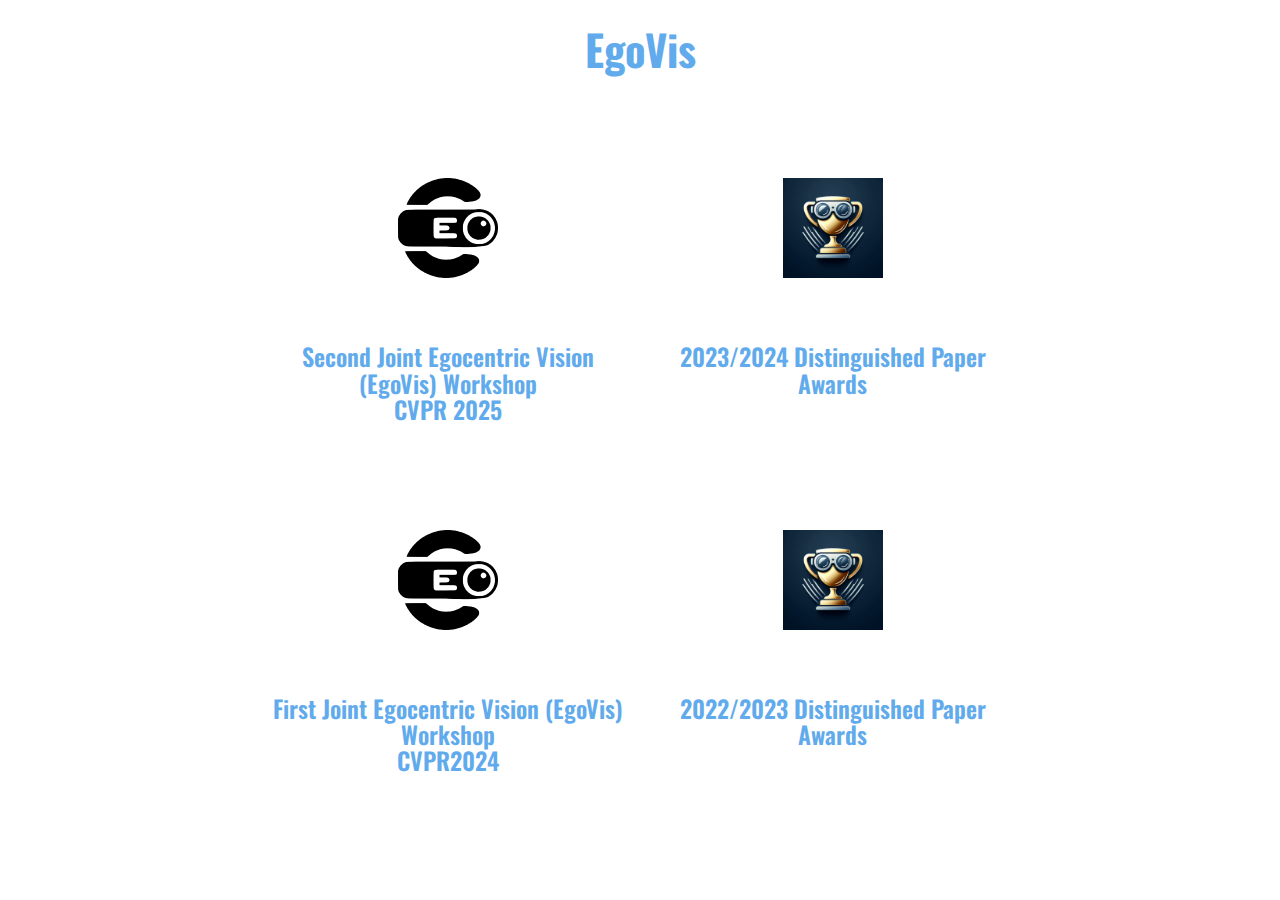
<file: index.html>
<!DOCTYPE html>
<html lang="en">

<head>
  <meta http-equiv="Content-Type" content="text/html;charset=UTF-8" />
  <meta charset="utf-8" />
  <meta name="viewport" content="width=device-width, initial-scale=1" />
  <meta name="description"
    content="EgoVis" />
  <meta name="keywords" content="video dataset, machine perception, machine-learning, research, egocentric videos, ego4d, epic-kitchens" />

  <title>EgoVis</title>
  <link rel="preconnect" href="https://use.fontawesome.com" />
  <link rel="preconnect" href="https://maxcdn.bootstrapcdn.com" />
  <link rel="preconnect" href="https://ajax.googleapis.com" />
  <link rel="preconnect" href="https://fonts.googleapis.com" />
  <link rel="preconnect" href="https://fonts.gstatic.com" />
  <link rel="preconnect" href="https://assets.ego4d-data.org" />

  <link rel="stylesheet" href="../assets/css/style.css" />

  <link rel="icon" href="../assets/images/egovis-logo.ico" />

  <!-- Latest font-awesome css for icons -->
  <link rel="stylesheet" href="https://use.fontawesome.com/releases/v5.15.4/css/all.css"
    integrity="sha384-DyZ88mC6Up2uqS4h/KRgHuoeGwBcD4Ng9SiP4dIRy0EXTlnuz47vAwmeGwVChigm" crossorigin="anonymous" />

  <!-- BS3 compiled and minified CSS -->
  <link rel="stylesheet" href="https://maxcdn.bootstrapcdn.com/bootstrap/3.4.1/css/bootstrap.min.css" />

  <!-- jQuery library -->
  <script src="https://ajax.googleapis.com/ajax/libs/jquery/3.5.1/jquery.min.js"></script>
  <!-- Latest compiled JavaScript for BS3 -->
  <script src="https://maxcdn.bootstrapcdn.com/bootstrap/3.4.1/js/bootstrap.min.js"></script>

  <script src="../assets/scripts/form-submission.js"></script>

  <script type="text/javascript">
    function openTabbedContent(element) {
      var whereTo = $(element).attr("goto"),
        tabs = $("#benchmarks li"),
        links = tabs.find("a[href='#" + whereTo + "']");

      links[0].click();
    }
    // Hide the address bar
    // https://24ways.org/2011/raising-the-bar-on-mobile/
    // https://github.com/scottjehl/Hide-Address-Bar
    /*
     * Normalized hide address bar for iOS & Android
     * (c) Scott Jehl, scottjehl.com
     * MIT License
     */
    (function (win) {
      var doc = win.document;

      // If there's a hash, or addEventListener is undefined, stop here
      if (
        !win.navigator.standalone &&
        !location.hash &&
        win.addEventListener
      ) {
        //scroll to 1
        win.scrollTo(0, 1);
        var scrollTop = 1,
          getScrollTop = function () {
            return (
              win.pageYOffset ||
              (doc.compatMode === "CSS1Compat" &&
                doc.documentElement.scrollTop) ||
              doc.body.scrollTop ||
              0
            );
          },
          //reset to 0 on bodyready, if needed
          bodycheck = setInterval(function () {
            if (doc.body) {
              clearInterval(bodycheck);
              scrollTop = getScrollTop();
              win.scrollTo(0, scrollTop === 1 ? 0 : 1);
            }
          }, 15);

        win.addEventListener(
          "load",
          function () {
            setTimeout(function () {
              //at load, if user hasn't scrolled more than 20 or so...
              if (getScrollTop() < 20) {
                //reset to hide addr bar at onload
                win.scrollTo(0, scrollTop === 1 ? 0 : 1);
              }
            }, 0);
          },
          false
        );
      }
    })(this);
  </script>
</head>

<body>

  <section id="intro">
    <div class="container">
      <div >
        <div id="tab-header" class="align-center">
          <h3 class="title no-margin title1">EgoVis</h3>
        </div>
      </div>
    </div>
  </section>


  <section id="overview">
    <div class="container">
      
      <p>
<section>
  <div class="container">
    <div class="row card-row">
       <div class="col-xs-12 col-sm-4 col-lg-6 card-block"> 
        <a href="https://egovis.github.io/cvpr25/" class="block"
          rel="noopener noreferrer">
          <div class="card-content">
            <div class="card-image">
              <img src="../assets/images/egovis-logo.png" alt="EgoVis" />
            </div>
            <div class="card-info">
              <h3 class="card-title">Second Joint Egocentric Vision (EgoVis) Workshop<br/>CVPR 2025</h3>
            </div>
          </div>
        </a>
       </div> 
       <div class="col-xs-12 col-sm-4 col-lg-6 card-block">
        <a href="https://egovis.github.io/awards/2023_2024" class="block"
          rel="noopener noreferrer">
          <div class="card-content">
            <div class="card-image">
              <img src="../assets/images/awards.jpg" alt="2023/2024 Distinguished Paper Awards" />
            </div>
            <div class="card-info">
              <h3 class="card-title">2023/2024 Distinguished Paper Awards</h3>
            </div>
          </div>
        </a>
      </div>
    </div>
    </div>
</section>
<section>
  <div class="container">
    <div class="row card-row">
      <div class="col-xs-12 col-sm-4 col-lg-6 card-block">
        <a href="https://egovis.github.io/cvpr24/" class="block" 
          rel="noopener noreferrer">
          <div class="card-content">
            <div class="card-image">
              <img src="../assets/images/egovis-logo.png" alt="EgoVis" />
            </div>
            <div class="card-info">
              <h3 class="card-title">First Joint Egocentric Vision (EgoVis) Workshop<br/>CVPR2024</h3>
            </div>
          </div>
        </a>
      </div>
      <div class="col-xs-12 col-sm-4 col-lg-6 card-block">
        <a href="https://egovis.github.io/awards/2022_2023" class="block" 
          rel="noopener noreferrer">
          <div class="card-content">
            <div class="card-image">
              <img src="../assets/images/awards.jpg" alt="2022/2023 Distinguished Paper Awards" />
            </div>
            <div class="card-info">
              <h3 class="card-title">2022/2023 Distinguished Paper Awards</h3>
            </div>
          </div>
        </a>
      </div>
    </div>
  </div>
</section>

</body>
<script>

  // Add code snippet for abstract toggle (https://www.w3schools.com/howto/howto_js_collapsible.asp)
  var coll = document.getElementsByClassName("collapsible");
  var i;

  for (i = 0; i < coll.length; i++) {
    coll[i].addEventListener("click", function () {
      console.log(i);
      this.classList.toggle("active");
      var content = this.nextElementSibling;
      if (content.style.display === "block") {
        content.style.display = "none";
      } else {
        content.style.display = "block";
      }
    });
  }

  // Setup nav-item on click to toggle the hamburger
  const navbar = document.getElementById("nav-bar");
  const hamburger_button = navbar.querySelector("button.navbar-toggler");
  const navlist = navbar.querySelectorAll("a.nav-link").forEach((el) => {
    el.addEventListener("click", () => {
      if (hamburger_button.ariaExpanded === "true") {
        hamburger_button.click();
      }
    });
  });
  const parallax = document.getElementById("parallax-image");
  const tooltip = document.getElementById("parallax-tooltip");
  const video = document.getElementById("parallax-video");
  const [enable, disable] = map_hover(tooltip, video, parallax);

  // Intersection observer to transition header and disable onmousemove and disable tooltip
  let intersection_options = {
    root: null, // viewport
    rootMargin: "0px", // No margin
    threshold: [0.4, 0.2],
  };

  let previousThreshold = -1;
  let observer = new IntersectionObserver((entries, observer) => {
    entries.forEach((_entry) => {
      if (!_entry.isIntersecting) {
        // If it is not intersecting, disable it.
        disable();
        previousThreshold = -1;
        return;
      }

      // If intersecting, then it is either scrolling down or scrolling up.
      if (previousThreshold === -1) {
        previousThreshold = _entry.intersectionRatio;
        return;
      }

      if (_entry.intersectionRatio > previousThreshold) {
        // Going up
        enable();
      } else {
        // Going down
        disable();
      }
      previousThreshold = -1;
    });
  }, intersection_options);
  observer.observe(parallax);

  // Setup map hover
  enable();
</script>

</html>
</file>
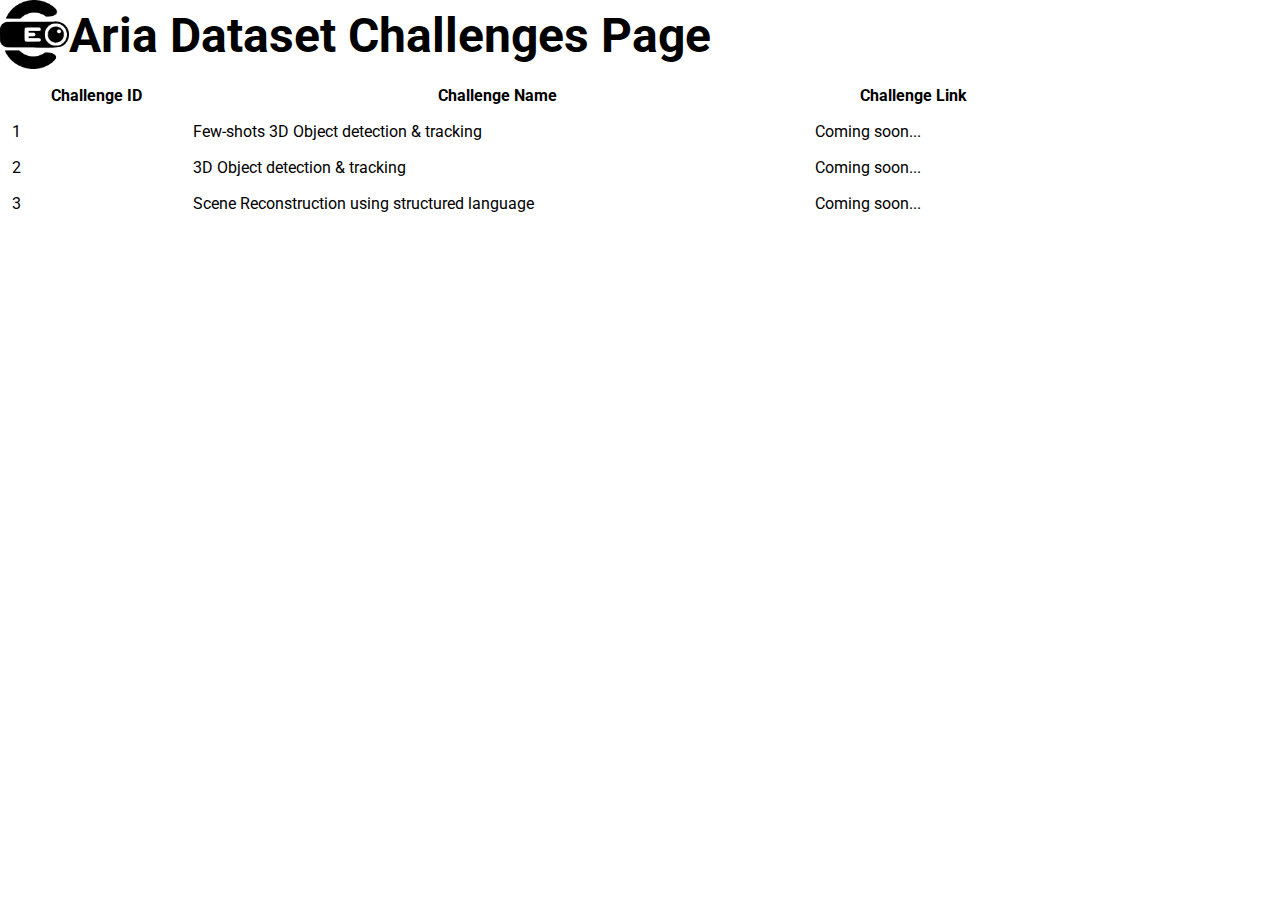
<file: assets/challenge_pages/challenges_aria.html>
<!DOCTYPE html>
<html lang="en">
<head>
    <meta charset="UTF-8">
    <meta name="viewport" content="width=device-width, initial-scale=1.0">
    <title>Aria Dataset Challenges Page</title>
    <link rel="stylesheet" href="../css/style.css">
</head>
<body>

    <header>
        <img src="../images/egovis-logo.png" alt="Logo" id="logo">
        <h5 class="title3">Aria Dataset Challenges Page</h5>
    </header>

    <table class="dates-table">
        <thead>
            <tr>
                <th>Challenge ID</th>
                <th>Challenge Name</th>
                <th>Challenge Link</th>
            </tr>
        </thead>
        <tbody>
            <tr>
                <td>1</td>
                <td>Few-shots 3D Object detection & tracking</td>
                <td>Coming soon...</td>
            </tr>
            <tr>
                <td>2</td>
                <td>3D Object detection & tracking</td>
                <td>Coming soon...</td>
            </tr>
            <tr>
                <td>3</td>
                <td>Scene Reconstruction using structured language</td>
                <td>Coming soon...</td>
            </tr>
        </tbody>
    </table>
</body>
</html>
</file>
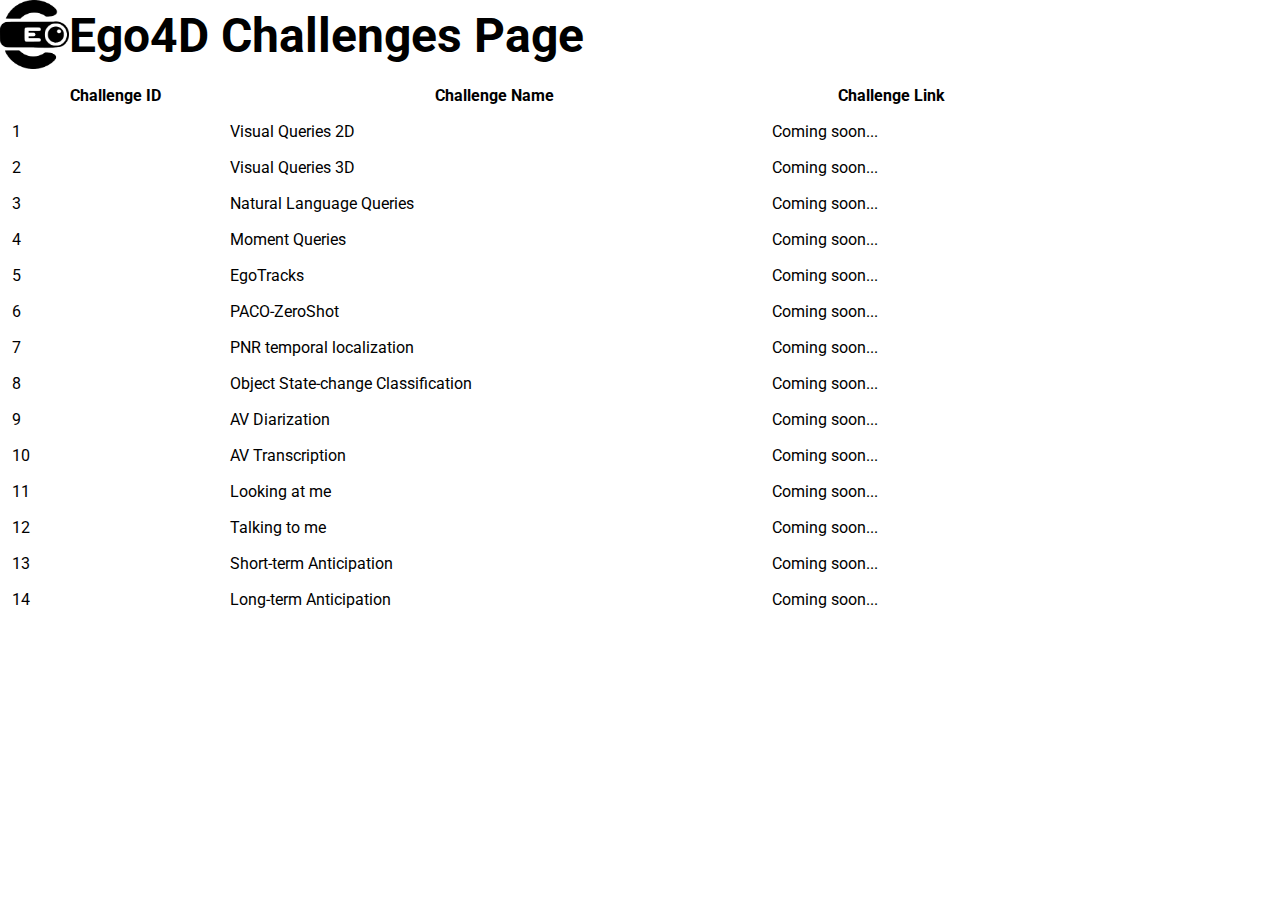
<file: assets/challenge_pages/challenges_ego4d.html>
<!DOCTYPE html>
<html lang="en">
<head>
    <meta charset="UTF-8">
    <meta name="viewport" content="width=device-width, initial-scale=1.0">
    <title>Ego4D Challenges Page</title>
    <link rel="stylesheet" href="../css/style.css">
</head>
<body>

    <header>
        <img src="../images/egovis-logo.png" alt="Logo" id="logo">
        <h5 class="title3">Ego4D Challenges Page</h5>
    </header>

    <table class="dates-table">
        <thead>
            <tr>
                <th>Challenge ID</th>
                <th>Challenge Name</th>
                <th>Challenge Link</th>
            </tr>
        </thead>
        <tbody>
            <tr>
                <td>1</td>
                <td>Visual Queries 2D</td>
                <td>Coming soon...</td>
            </tr>
            <tr>
                <td>2</td>
                <td>Visual Queries 3D</td>
                <td>Coming soon...</td>
            </tr>
            <tr>
                <td>3</td>
                <td>Natural Language Queries</td>
                <td>Coming soon...</td>
            </tr>
            <tr>
                <td>4</td>
                <td>Moment Queries</td>
                <td>Coming soon...</td>
            </tr>
            <tr>
                <td>5</td>
                <td>EgoTracks</td>
                <td>Coming soon...</td>
            </tr>
            <tr>
                <td>6</td>
                <td>PACO-ZeroShot</td>
                <td>Coming soon...</td>
            </tr>
            <tr>
                <td>7</td>
                <td>PNR temporal localization</td>
                <td>Coming soon...</td>
            </tr>
            <tr>
                <td>8</td>
                <td>Object State-change Classification</td>
                <td>Coming soon...</td>
            </tr>
            <tr>
                <td>9</td>
                <td>AV Diarization</td>
                <td>Coming soon...</td>
            </tr>
            <tr>
                <td>10</td>
                <td>AV Transcription</td>
                <td>Coming soon...</td>
            </tr>
            <tr>
                <td>11</td>
                <td>Looking at me</td>
                <td>Coming soon...</td>
            </tr>
            <tr>
                <td>12</td>
                <td>Talking to me</td>
                <td>Coming soon...</td>
            </tr>
            <tr>
                <td>13</td>
                <td>Short-term Anticipation</td>
                <td>Coming soon...</td>
            </tr>
            <tr>
                <td>14</td>
                <td>Long-term Anticipation</td>
                <td>Coming soon...</td>
            </tr>
        </tbody>
    </table>
</body>
</html>
</file>
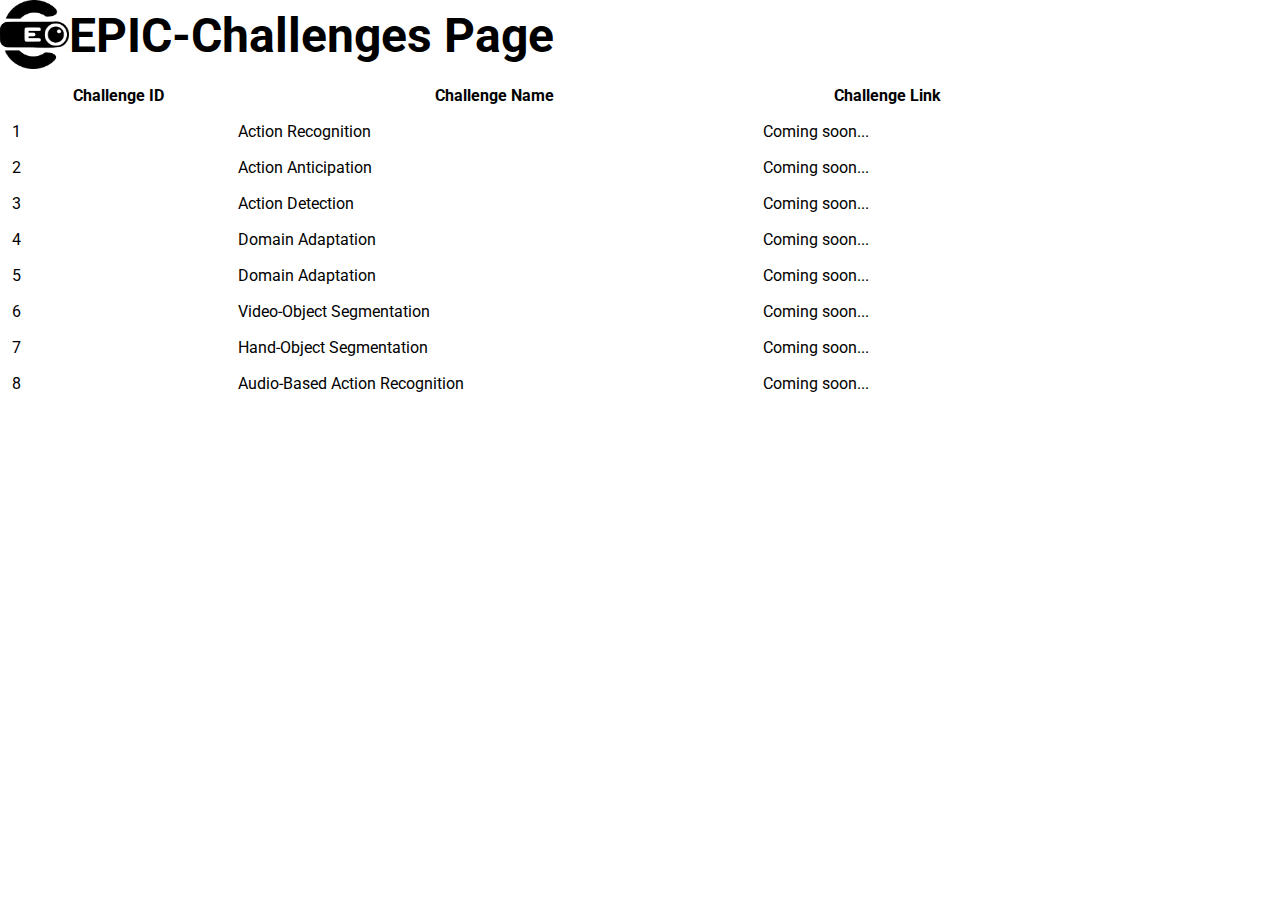
<file: assets/challenge_pages/challenges_epic.html>
<!DOCTYPE html>
<html lang="en">
<head>
    <meta charset="UTF-8">
    <meta name="viewport" content="width=device-width, initial-scale=1.0">
    <title>EPIC-Challenges Page</title>
    <link rel="stylesheet" href="../css/style.css">
</head>
<body>

    <header>
        <img src="../images/egovis-logo.png" alt="Logo" id="logo">
        <h5 class="title3">EPIC-Challenges Page</h5>
    </header>

    <table class="dates-table">
        <thead>
            <tr>
                <th>Challenge ID</th>
                <th>Challenge Name</th>
                <th>Challenge Link</th>
            </tr>
        </thead>
        <tbody>
            <tr>
                <td>1</td>
                <td>Action Recognition</td>
                <td>Coming soon...</td>
            </tr>
            <tr>
                <td>2</td>
                <td>Action Anticipation</td>
                <td>Coming soon...</td>
            </tr>
            <tr>
                <td>3</td>
                <td>Action Detection</td>
                <td>Coming soon...</td>
            </tr>
            <tr>
                <td>4</td>
                <td>Domain Adaptation</td>
                <td>Coming soon...</td>
            </tr>
            <tr>
                <td>5</td>
                <td>Domain Adaptation</td>
                <td>Coming soon...</td>
            </tr>
            <tr>
                <td>6</td>
                <td>Video-Object Segmentation</td>
                <td>Coming soon...</td>
            </tr>
            <tr>
                <td>7</td>
                <td>Hand-Object Segmentation</td>
                <td>Coming soon...</td>
            </tr>
            <tr>
                <td>8</td>
                <td>Audio-Based Action Recognition</td>
                <td>Coming soon...</td>
            </tr>
        </tbody>
    </table>
</body>
</html>
</file>
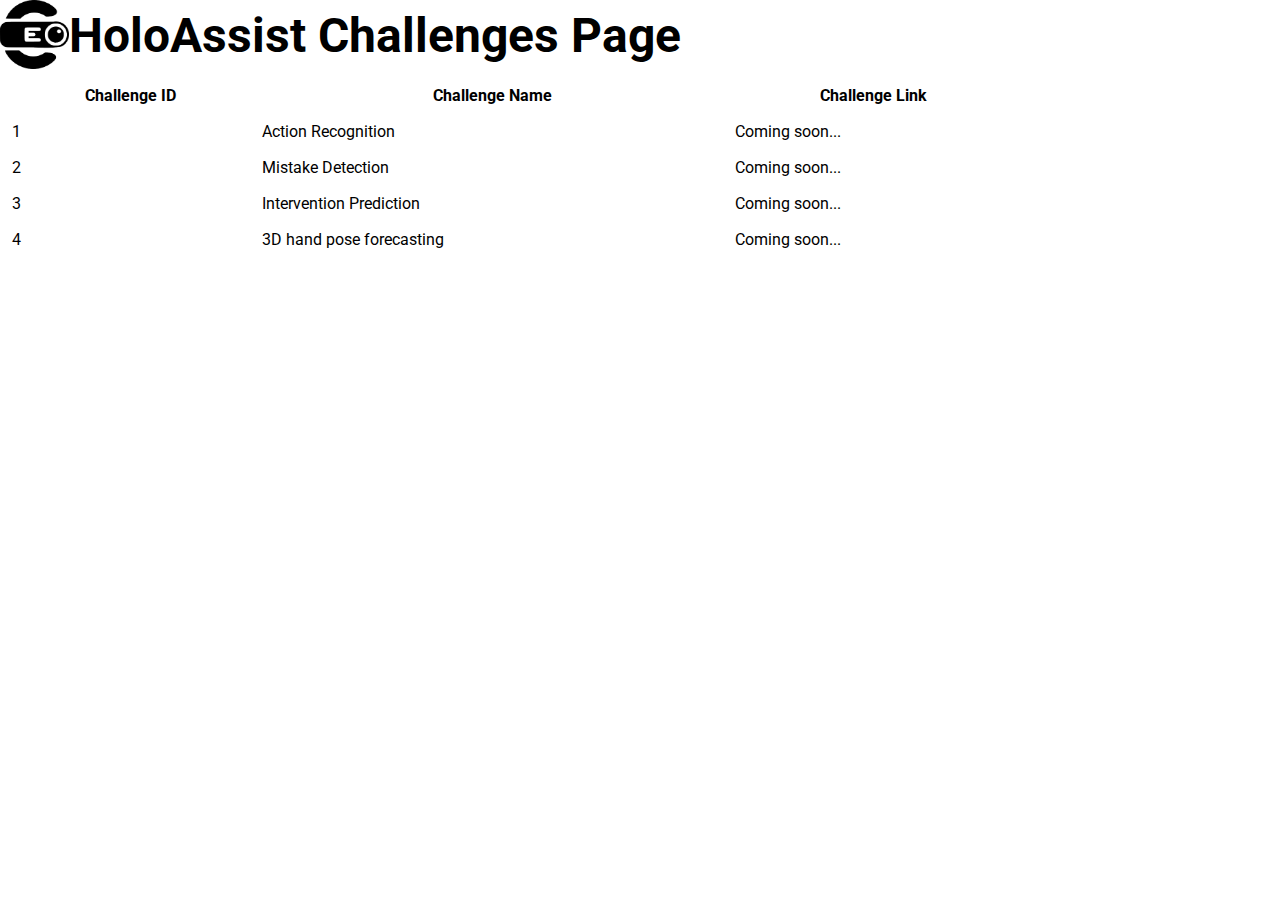
<file: assets/challenge_pages/challenges_holoassist.html>
<!DOCTYPE html>
<html lang="en">
<head>
    <meta charset="UTF-8">
    <meta name="viewport" content="width=device-width, initial-scale=1.0">
    <title>HoloAssist Challenges Page</title>
    <link rel="stylesheet" href="../css/style.css">
</head>
<body>

    <header>
        <img src="../images/egovis-logo.png" alt="Logo" id="logo">
        <h5 class="title3">HoloAssist Challenges Page</h5>
    </header>

    <table class="dates-table">
        <thead>
            <tr>
                <th>Challenge ID</th>
                <th>Challenge Name</th>
                <th>Challenge Link</th>
            </tr>
        </thead>
        <tbody>
            <tr>
                <td>1</td>
                <td>Action Recognition</td>
                <td>Coming soon...</td>
            </tr>
            <tr>
                <td>2</td>
                <td>Mistake Detection</td>
                <td>Coming soon...</td>
            </tr>
            <tr>
                <td>3</td>
                <td>Intervention Prediction</td>
                <td>Coming soon...</td>
            </tr>
            <tr>
                <td>4</td>
                <td>3D hand pose forecasting</td>
                <td>Coming soon...</td>
            </tr>
        </tbody>
    </table>
</body>
</html>
</file>
<file: assets/css/style.css>
@import url("https://fonts.googleapis.com/css2?family=Oswald&family=Roboto&display=swap");

* {
  margin: 0;
  padding: 0;
  border: none;
}

html {
  scroll-behavior: smooth;
}

body {
  font-family: Roboto, Arial, "sans-serif" !important;
  font-weight: 400;
  line-height: 1.5;
  position: relative;
}

section {
  max-width: 1200px;
  margin: auto!important;
}

h1,
h2,
h3,
h4 {
  font-family: Oswald, "Times New Roman", "sans-serif" !important;
}

section {
  padding-top: 25px;
  background-color: white;
  background-clip: border-box;
}

header {
  height: auto;
  position: relative;
  background: #fff;
  word-wrap: normal;
  position: sticky;
  top: 0;
  left: 0;
  right: 0;
  z-index: 10;
}

.navbar {
  margin: auto;
}

.show-1025x512 {
  display: none !important;
}

.hidden-1025x512 {
  display: block !important;
}

.voffset-16 {
  margin-top: 16px;
}

.voffset-32 {
  margin-top: 32px;
}

.gone {
  display: none;
}

.h-100 {
  height: 100%;
}

#nav-bar {
  display: flex;
  align-items: center;
  padding: 12px 52px 11px 43px;
  transition: all 0.3s;
  background: #ffffff;
  margin-bottom: 0;
  margin: auto;
}

#nav-bar>.container-fluid {
  align-items: center;
  padding: 0 !important;
}

#logo {
  margin: 0 12px;
  height: 4.3rem;
}

.navbar-toggler {
  display: none;
  outline: none;
  width: 31px;
  height: 20px;
  cursor: pointer;
  transition: all 0.2s;
  position: relative;
  align-self: center;
  background-color: #fff;
}

.hamburger span {
  position: absolute;
  right: 0;
  width: 30px;
  height: 2px;
  border-right: 5px;
  background-color: #61abec;
}

.hamburger span:nth-child(1) {
  top: 0;
  transition: all 0.2s;
}

.hamburger span:nth-child(2),
.hamburger span:nth-child(3) {
  top: 8px;
  transition: all 0.15s;
}

.hamburger span:nth-child(4) {
  top: 16px;
  transition: all 0.2s;
}

#nav-links {
  display: flex;
  width: 100%;
  justify-content: center;
  align-items: center;
  z-index: 1;
}

a {
  text-decoration: none !important;
}

a.block {
  display: block;
  width: 100%;
}

.nav-link {
  position: relative;
  line-height: 1;
  margin: 0 !important;
  padding: 10px 20px !important;
}

.nav-link :hover {
  border-bottom: 3px solid grey;
  padding-bottom: 10px;
  transition: all 0.3s;
}

#nav-menu {
  flex-grow: 1;
  justify-content: space-between;
  align-items: center;
  z-index: 1;
}

.nav-dropdown {
  left: 0;
  padding: 0;
  position: absolute;
  right: 0;
  top: 0;
  transition: all 0.45s ease;
  z-index: 1030;
  background: #282828;
}

/* #social-links {
  line-height: 0;
} */

.icon-wrap {
  display: inline-flex;
  justify-content: center;
  align-items: center;
  width: min(29px, max(18px, 4vw));
  height: min(29px, max(18px, 4vw));
  font-size: min(29px, max(18px, 4vw));
  margin-left: 8px;
}

nav .fab {
  margin-top: 10px;
  margin-right: 20px;
}

ul {
  font-size: 1.5rem;
  height: auto !important;
  margin: 0 !important;
}

#nav-menu-list {
  flex: 1;
  flex-wrap: wrap;
  font-weight: bold;
}

#nav-menu-list {
  list-style: none;
}

.button-link {
  padding: 12px 15px;
  border-radius: 4px;
}

a.button-link {
  text-align: center;
  min-width: 170px;
  text-decoration: none;
}

a.btn-translucent {
  background-color: #61abec;
  color: white !important;
}

.themed-button {
  color: #fff;
  background-color: #61abec;
}

.button-outline {
  background: none;
  border-color: #61abec;
  border: 1px solid #61abec;
}

#header-image {
  display: flex;
  height: 550px;
  width: 100%;
  padding-top: 8rem;
  padding-bottom: 8rem;
  background: url("/assets/images/tourism.jpg") 50% 50% / cover no-repeat border-box;
  overflow: hidden;
  color: white;
}

#header-image .container {
  margin: auto;
}

#header-text {
  margin-bottom: 35px;
}

.large-text {
  font-size: 5rem;
  line-height: 1.14;
}

.row {
  display: flex;
  flex-wrap: wrap;
}

.justify-center {
  justify-content: center;
}

.align-center {
  text-align: center;
}

.large-button {
  width: 220px;
  height: 70px;
  padding: 25px 10px !important;
  border-radius: 4px;
}

#carousel {
  position: relative;
  padding-top: 5rem;
  padding-bottom: 5rem;
  background-color: white;
}

.item {
  position: relative;
  display: none;
  float: left;
  width: 100%;
  margin-right: -100%;
}

.carousel-inner {
  margin-bottom: 70px;
  overflow: hidden;
  height: min(900px, max(512px, 70vh));
}

#carousel-bg {
  content: "";
  position: absolute;
  top: 0;
  right: 0;
  max-width: 49%;
  width: 100%;
  height: 100%;
  background-color: #ececec;
  z-index: 0;
}

.item.active,
.item-next,
.item-prev {
  display: block !important;
}

#carousel-controls {
  display: flex;
}

#carousel-controls span {
  border-radius: 50%;
  border: 2px solid #7070a0;
  background-color: transparent;
  transition: all 0.3s;
  font-size: 18px;
  opacity: 1;
}

#left-control {
  left: calc(75% - 64px);
  right: auto;
}

#right-control {
  left: auto;
  right: calc(25% - 64px);
}

#left-control,
#right-control {
  color: #61abec;
  bottom: 35px;
  top: auto;
  width: 44px;
  height: 44px;
  display: flex;
  justify-content: center;
  align-items: center;
}

.slide {
  display: flex;
  justify-content: center;
  align-items: flex-start;
  flex-direction: row;
  flex-wrap: wrap;
}

.title,
.small-title {
  color: #61abec;
}

.title {
  margin-bottom: 33px;
  font-style: normal;
  font-weight: 700;
  font-family: "Oswald", sans-serif;
  font-size: 4.25rem;
  line-height: 1.05882353;
}

.title1 {
  font-size: 4.25rem;
}

.title2 {
  font-size: 3.5rem;
}

.title3 {
  font-size: 3rem;
}



.sub-title {
  margin-top: 33px;
}

.small-title {
  font-size: 1.8rem;
  font-weight: bold;
  line-height: 1.15;
}

.slide-content {
  text-align: left;
  padding-top: 50px;
}

.slide-image-wrap {
  margin-left: 11%;
  padding-top: 70px;
}

.slide-image {
  width: 100%;
  max-height: 900px;
  object-fit: cover;
}

.slide-text {
  font-size: min(1.8rem, max(1em, 3vmin));
}

.card-row {
  display: flex;
  flex-wrap: wrap;
}

.card-block {
  display: flex;
  flex-wrap: wrap;
  margin-bottom: 30px;
  justify-content: center;
  transition: transform 0.5s;
}

.card-block:hover {
  transform: scale(0.95);
}

.card-content {
  position: relative;
  width: 100%;
  /* padding: 20px 44px 25px; */
  background-color: #ffffff;
  transition: all 0.3s ease;
}

.card-content:before {
  content: "";
  position: absolute;
  top: 0;
  left: 0;
  right: 0;
  bottom: 0;
  opacity: 0.1;
  z-index: 1;
}

/* .card-block .card-content::before {
  background-color: #040a05;
} */

.card-image {
  display: flex;
  height: 190px;
  justify-content: center;
  position: relative;
  z-index: 5;
  margin-bottom: 10px;
}

.card-info {
  text-align: center;
}

.card-title {
  color: #61abec;
  margin-bottom: 7px;
  font-weight: 600;
  position: relative;
  z-index: 5;
}

.empty-block,
.hidden {
  display: none;
}

.no-margin {
  margin: 0;
}

.tab-card-content {
  display: block;
  width: 100%;
}

.card-image img {
  max-width: 200px;
  max-height: 100px;
  align-self: center;
}

.tab-image {
  justify-content: center;
  position: relative;
}

.tab-image img {
  width: 45%;
}

.tab-text {
  margin-bottom: 0;
  color: #4c4c4c;
}

.tab-wrap {
  margin-bottom: 60px;
  display: flex;
}

#tab-header {
  /* margin-bottom: 65px; */
  width: 100%;
}

/* https://css-tricks.com/css-fix-for-100vh-in-mobile-webkit/ */
#parallax-image {
  height: 100vh;
  max-height: 100vh;
  width: 100%;
  overflow: hidden;
  position: relative;
  background-color: transparent;
}

/* https://css-tricks.com/books/fundamental-css-tactics/infinite-scrolling-background-image/ */
#parallax-image.paused::before {
  content: "";
  height: 100vh;
  max-height: 100vh;
  width: calc(100vh * 5.859375);
  background: url("../images/map.jpg") 50% 50% / contain repeat-x border-box;
  display: block;
  position: fixed;
  top: 0;
  left: 0;
  z-index: -1;
  animation: slide 20s linear infinite;
  -webkit-animation: slide 20s linear infinite;
  -moz-animation: slide 20s linear infinite;
  -o-animation: slide 20s linear infinite;
  backface-visibility: hidden;
  animation-play-state: paused;
  -webkit-animation-play-state: paused;
  -moz-animation-play-state: paused;
  -o-animation-play-state: paused;
}

#parallax-image::before {
  content: "";
  height: 100vh;
  max-height: 100vh;
  width: calc(100vh * 5.859375);
  background: url("../images/map.jpg") 50% 50% / contain repeat-x border-box;
  display: block;
  position: fixed;
  top: 0;
  left: 0;
  z-index: -1;
  animation: slide 20s linear infinite;
  -webkit-animation: slide 20s linear infinite;
  -moz-animation: slide 20s linear infinite;
  -o-animation: slide 20s linear infinite;
  backface-visibility: hidden;
}

@keyframes slide {
  0% {
    transform: translate3d(0, 0, 0);
  }

  100% {
    transform: translate3d(calc(100vh * -1.953125), 0, 0);
  }
}

#parallax-tooltip {
  position: fixed;
  bottom: -9999px;
  left: 9999px;
  height: 360px;
  width: 480px;
  margin: 0.5em;
  background-color: #fff;
  z-index: 100;
  -webkit-box-shadow: 0px 10px 8px -4px #777;
  -moz-box-shadow: 0px 10px 8px -4px #777;
  box-shadow: 0px 10px 8px -2px #777;
  transition: width 0.25s, height 0.25s;
  -webkit-transition: width 0.25s, height 0.25s;
  -moz-transition: width 0.25s, height 0.25s;
}

#parallax-video {
  max-height: 100%;
  max-width: 100%;
  padding: 0.5em;
  object-fit: contain;
  opacity: 0;
}

#parallax-video.fade-in {
  opacity: 1;
  transition: opacity 0.25s 0.5s;
  -webkit-transition: opacity 0.25s 0.5s;
  -moz-transition: opacity 0.25s 0.5s;
}

#parallax-image>.container-fluid {
  position: absolute;
  left: 0;
  right: 0;
  top: 65vh;
  bottom: 0;
  font-size: min(2em, max(0.75em, 2vmin));
  background: linear-gradient(0deg,
      rgba(255, 255, 255, 0.95) 75%,
      rgba(255, 255, 255, 0) 100%) border-box;
}

#parallax-image img {
  height: 8vh;
}

.parallax-description {
  height: 100%;
  display: flex;
  flex-flow: column nowrap;
  justify-content: space-evenly;
  align-items: flex-start;
}

.parallax-description>* {
  flex: 0 1 auto;
}

.parallax-description>p {
  margin-bottom: 8px;
}

.parallax-description>.row {
  flex: 0 0 auto;
}

#parallax-image .btn-primary {
  background-color: #61abec;
  color: white;
}

#parallax-image .btn {
  font-size: min(1.5em, max(0.75em, 2vmin));
  padding: 0.75em 0.75em;
  margin: 0.5em -4px 0 16px;
}

@media screen and (min-width: 1025px) {
  header {
    display: flex!important;
  }
}

@media screen and (min-width: 1025px) and (min-height: 512px) {

  #parallax-image::before {
    display: none !important;
  }

  #parallax-image.paused::before {
    display: none !important;
  }

  .show-1025x512 {
    display: block !important;
  }

  .hidden-1025x512 {
    display: none !important;
  }
}

#parallax-title {
  margin-bottom: 35px;
}

.nav-tabs {
  margin-bottom: 105px !important;
  display: flex;
  justify-content: center;
  align-items: flex-start;
  text-align: center;
}

.nav-tabs>li.active>a {
  border: none !important;
}

.nav-tabs>li a:hover {
  background-color: transparent !important;
  border: none !important;
}

.nav-tabs .nav-link.active {
  font-weight: 700;
  border: none;
  background-color: transparent;
  border-bottom: 11px solid #61abec;
}

.nav-tab-image {
  height: 160px;
  max-width: 150px;
  width: 100%;
  text-align: center;
}

.container {
  width: 100% !important;
}

#tabbed-content {
  margin: 0 10%;
}

.image-block {
  margin-bottom: -144px;
  padding-top: 121px;
  position: relative;
}

.image {
  position: relative;
  width: 100%;
  z-index: 1;
}

#article .image:before {
  display: block;
  content: "";
  width: 100%;
  padding-top: 575px;
  background-color: #ececec;
}

#article .image img {
  position: absolute;
  top: 0;
  left: 50%;
  z-index: 1;
  height: 100%;
  transform: translatex(-50%);
}

.title-block {
  background-color: white;
  align-items: center;
  flex: 0 0 83%;
  margin-left: 8%;
  position: relative;
}

.article-title-block {
  background-color: white;
  align-items: center;
  flex: 0 0 83%;
  margin-left: 8%;
  position: relative;
  z-index: 1;
  padding-top: 40px;
  margin-bottom: 91px;
}

.q-and-a-block {
  margin-bottom: 89px;
}

.link a {
  font-weight: 700;
}

.link span {
  display: inline-block !important;
  transition: all 0.3s ease;
  margin-left: 13px;
}

.content-wrap:after {
  content: "";
  position: absolute;
  z-index: 0;
  top: 0;
  left: 15px;
  right: 15px;
  height: 100%;
  background-color: #ffffff;
  border-bottom: 1px solid #ececec;
}

#consortium {
  padding-bottom: 5rem;
}

#consortium-text {
  padding-left: 4vw;
  margin-bottom: 32px;
}

.align-items-center {
  align-items: center !important;
}

.row-image {
  display: flex;
  justify-content: space-between;
  margin-bottom: 12px;
  max-height: 67px;
}

.row-image:nth-child(1) {
  padding-right: 80px;
}

.row-image:nth-child(2) {
  padding-left: 8%;
}

.row-image .image img {
  max-width: 100%;
  max-height: 245px;
}

.consortium_logos {
  display: flex;
  flex-flow: row wrap;
  justify-content: space-around;
  align-items: center;
  margin-bottom: 12px;
}

.consortium_logos>div {
  flex: 1 1 30%;
  margin: 24px 0;
  max-width: 300px;
  min-width: 200px;
  display: flex;
  flex-direction: column;
  align-items: center;
}

.consortium_logos>div>img {
  max-height: 200px;
  min-height: 200px;
  max-width: 100%;
  object-fit: contain;
}

.md-flip-order {
  flex-direction: row;
}

#schedule-container {
  display: flex;
  justify-content: center;
}

#schedule-container ul li {
  margin: 5px 0;
  font-size: 1.1em;
}

@media (max-width: 991px) {
  .md-flip-order {
    flex-direction: column-reverse;
  }

  #consortium {
    text-align: center;
  }

  #carousel-bg {
    display: none;
  }

  #left-control {
    left: calc(50% - 64px);
  }

  #right-control {
    right: calc(50% - 64px);
  }

  .slide-image-wrap {
    padding-top: 0px;
  }
}

@media screen and (max-width: 991px) {
  .timelines-container {
    margin-left: 20px;
  }
}

.timeline-element {
  margin-top: 20px;
  position: relative;
  word-wrap: normal;
  word-break: normal;
}

.divider-line:before {
  top: 60px;
  bottom: 0;
  position: absolute;
  content: "";
  width: 0.5px;
  background-color: #61abec;
  left: calc(50% - 1px);
  height: calc(100% - 3rem);
  opacity: 0.35;
}

.timeline-text-content {
  padding: 27px 27px 28px 37px;
  border: 1px solid #61abec;
  border-radius: 4px;
  background-color: #ffffff;
  position: relative;
}

.timeline-text-content:before {
  content: "";
  width: 14px;
  height: 14px;
  border: 1px solid #61abec;
  border-bottom: none;
  border-left: none;
  position: absolute;
  right: -8px;
  top: 18px;
  background-color: #ffffff;
  transform: rotate(45deg);
}

.timeline-element:nth-child(odd) .timeline-text-content {
  margin-right: 35px;
}

.timeline-element:nth-child(even) .timeline-text-content {
  margin-left: 35px;
}

.timeline-element:nth-child(even) .timeline-text-content:before {
  right: auto;
  left: -8px;
  top: 18px;
  transform: rotate(225deg);
}

.timeline-point {
  display: inline-block;
  position: absolute;
  border-radius: 50%;
  left: 50%;
  top: 21px;
  width: 10px;
  height: 10px;
  transform: translateX(-50%);
  background-color: #61abec;
}

.timeline-point:before {
  content: "";
  display: block;
  position: absolute;
  width: 30px;
  height: 30px;
  background-color: inherit;
  opacity: 0.35;
  top: -10px;
  left: -10px;
  border-radius: 50%;
}

#subscribe {
  padding: 6rem 0;
}

.form-title {
  padding: 7px 7px 7px 0;
  margin-bottom: 0;
  text-align: center;
  color: #61abec;
}

.form-group {
  display: flex;
  justify-content: center;
  margin: 0;
  padding: 0;
}

.subscription-form-control {
  background-color: #ffffff !important;
  color: #61abec;
  border: 1px solid #61abec;
  padding: 21px 18px;
  border-radius: 0;
  border-top-left-radius: 4px;
  border-bottom-left-radius: 4px;
}

#submit-btn {
  margin-left: -5px;
}

#submit-btn:hover {
  color: white;
}

footer {
  padding-top: 2rem;
  padding-bottom: 2rem;
  background-color: #61abec;
  color: white;
  text-align: center;
  margin-top: 20px;
  font-size: large;
}

.nav-footer {
  display: flex;
  flex-wrap: wrap;
  justify-content: space-between;
  padding-top: 7px;
}

.menu-footer {
  width: 50%;
  padding-right: 40px;
  margin-bottom: 30px;
}

.menu-item {
  margin-bottom: 20px;
}

.widget-title {
  line-height: 1.17;
  margin-bottom: 20px;
  color: #61abec;
}

.widget-feed {
  max-width: 305px;
  width: 100%;
  display: flex;
  flex-wrap: wrap;
  justify-content: space-between;
}

.widget-item {
  display: block;
  width: 92px;
  height: 92px;
  margin-bottom: 13px;
}

.widget-item img {
  width: 100%;
  height: 100%;
  border-radius: 4px;
}

#people {
  padding-bottom: 50px;
}

#people .card-title {
  margin-top: 1em;
  margin-bottom: 0.5em;
}

@media (min-width: 576px) {
  .container {
    max-width: 540px;
  }
}

@media (max-width: 765px) {
  #challenges .container {
    padding-left: 30px !important;
    padding-right: 30px !important;
  }
}

@media (min-width: 768px) {
  .container {
    max-width: 720px;
  }
}

@media (max-width: 991px) {
  #nav-menu {
    position: absolute;
    top: 100%;
    background-color: #ffffff !important;
    padding-bottom: 25px;
    padding-left: 20px;
    padding-right: 20px;
    left: 0px;
    right: 0px;
    flex-direction: column;
  }

  #nav-menu-list {
    /* padding: 0 100px; */
    margin: 0;
  }

  #nav-menu-list li {
    justify-content: flex-start;
    line-height: 21px;
    padding: 35px 43px 35px 19px !important;
  }

  .nav-item {
    border-bottom: 1px solid #ddebe9;
  }

  .slide-image-wrap {
    margin-left: 0;
    margin-bottom: 100px;
  }

  .nav-tabs {
    justify-content: flex-start;
    flex-direction: column;
    align-items: center;
    margin-bottom: 47px;
  }

  #instructor-text {
    margin-top: 60px;
    padding-left: 0;
  }

  .timeline-element:nth-child(odd) .timeline-text-content {
    margin-right: 10px;
  }

  .timeline-element:nth-child(odd) .timeline-text-content:before {
    right: auto;
    left: -8px;
    transform: rotate(225deg);
  }

  .timeline-point,
  .divider-line:before {
    left: 0 !important;
  }

  .timeline-element {
    margin: 0 0 28px 10px;
  }

  .timeline-text-content {
    padding: 18px 19px;
    margin-left: 0 !important;
  }

  form {
    margin-top: 25px;
  }

  .dragArea {
    margin: 0;
  }

  ul:not(.menu-footer) .menu-item {
    text-align: center;
  }

  .widget {
    display: flex;
    flex-direction: column;
    justify-content: center;
    align-items: center;
  }
}

@media (min-width: 992px) {
  .container {
    max-width: 960px;
  }

  #logo {
    flex-shrink: initial;
    flex-basis: auto;
    word-break: break-word;
    margin: 0 !important;
    padding: 0;
  }

  #nav-menu {
    display: flex !important;
  }

  #nav-menu-list {
    display: flex;
    flex-direction: row;
    align-items: center;
  }

  #nav-menu-list li {
    padding: 10px;
  }

  .container-fluid {
    padding-left: 50px !important;
    padding-right: 50px !important;
  }

  .slide-content {
    margin-left: 8.3%;
  }

  .slide {
    flex-wrap: nowrap;
  }
}

@media (max-width: 991px) {
  .slide-content {
    padding-top: 0;
    margin-bottom: 72px;
  }

  #nav-bar {
    padding: 13px 0;
  }

  .navbar-toggler {
    display: block;
  }
}

@media (max-width: 1024px) {
  .card-image img {
    max-width: 75px;
    max-height: 100%;
  }

  #nav-menu-list collapse:not(.in) .nav-link {
    font-size: 1.12rem;
  }
}

@media (min-width: 1025px) {
  .container {
    padding-left: 115px !important;
    padding-right: 115px !important;
    max-width: 100% !important;
  }
}

@media (min-width: 1199px) {
  .form-title {
    border-right: 1px solid #61abec;
  }
}

@media (max-width: 1199px) {
  .subscription-form {
    margin-top: 30px;
  }
}

@media (min-width: 1200px) {
  .empty-block {
    display: block !important;
  }
}

@media (max-width: 1280px) {
  #social-links {
    align-self: center;
    margin: 0;
    text-align: center;
  }

  .title {
    font-size: 2.8rem;
    line-height: 1.15;
  }

  .title1 {
    font-size: 2.8rem;
  }
  
  .title2 {
    font-size: 2.3rem;
  }
  
  .title3 {
    font-size: 2rem;
  }
}

@media (max-width: 1440px) {
  .title {
    font-size: 5rem;
    line-height: 1.14;
  }

  .title1 {
    font-size: 4.25rem;
  }
  
  .title2 {
    font-size: 3.5rem;
  }
  
  .title3 {
    font-size: 3rem;
  }
}

/* Header Notice Styling */
.notice {
  width: 100%;
  text-align: center;
  background: #efefef;
  padding: 5px 0;
  /* color: white; */
}

/* CVPR 2022 Winners Styling */

#winners .container {
  display: flex;
  flex-wrap: wrap;
  flex-direction: column;
  align-items: center;
}

.winners-table {
  margin-bottom: 50px;
  width: 100%;
  max-width: 1024px;
}

.winners-team-name {
  font-weight: bold;
  font-size: 1.6rem;
  color: #61abec;
}

.winners-table,
.winners-table th,
.winners-table td {
  padding: 10px;
  border: solid 1px;
}

/* ECCV 2022 Important Dates Styling */

.dates-table{
  margin-bottom: 50px;
  width: 100%;
  max-width: 1024px;
}

.dates-table,
.dates-table th,
.dates-table td {
  padding: 5px;
}

/* ECCV 2022 CFP Bullet list Styling */

ul.cfp{
  font-size: min(1.8rem, max(1em, 3vmin));
  list-style-type: circle;
  align-items: center;
  list-style-position: inside;
}

/* Paragraph with standard font size and justified text */

p{
  font-size: min(1.8rem, max(1em, 3vmin));
  text-align: justify;
  text-justify: inter-word;
}

/* ECCV 2022 Program Styling */

.program-table{
  margin-bottom: 50px;
  width: 100%;
  max-width: 1024px;
  margin-left: auto;
  margin-right: auto;
}

.program-table,
.program-table th,
.program-table td {
  padding: 5px;
  border-style: dotted;
}

/* Make images round */

.image img{
  border-radius: 50%;;
}

/* Make button same color as website theme */
/* Style the button that is used to open and close the collapsible content */
.collapsible {
  background-color: #eee;
  color: #61abec;
  cursor: pointer;
  padding: 18px;
  width: 20%;
  border-radius: 20%;
  text-align: center;
  outline: none;
  font-size: 15px;
}

/* Add a background color to the button if it is clicked on (add the .active class with JS), and when you move the mouse over it (hover) */
.active, .collapsible:hover {
  background-color: #6f30a0f4;
  color: #eee;
}

/* Style the collapsible content. Note: hidden by default */
.content {
  padding: 0 18px;
  display: none;
  overflow: hidden;
  background-color: #f1f1f1;
}

.btn.collapsible {
  background-color: inherit; /* Same color as webpage */
  color: inherit; /* Same color as webpage text */
  padding: 20px 30px; /* Larger than the text */
  border: none; /* No border */
  cursor: pointer; /* Mouse pointer on hover */
  width: 100%; /* Full width */
  text-align: center; /* Center the text */
  outline: none; /* Remove outline */
  font-size: 15px; /* Set a font size */
  transition: 0.5s; /* Add a transition effect (when mouse leaves the button) */
}

/* On mouse-over */
.btn.collapsible:hover {
  background-color: #ddd; /* Light grey */
}

/* Add an active class (via JavaScript) when clicked */
.btn.collapsible.active {
  background-color: #ccc; /* Darker grey */
}

ul {
  font-size: min(1.8rem, max(1em, 3vmin));
  text-align: justify;
}
</file>
